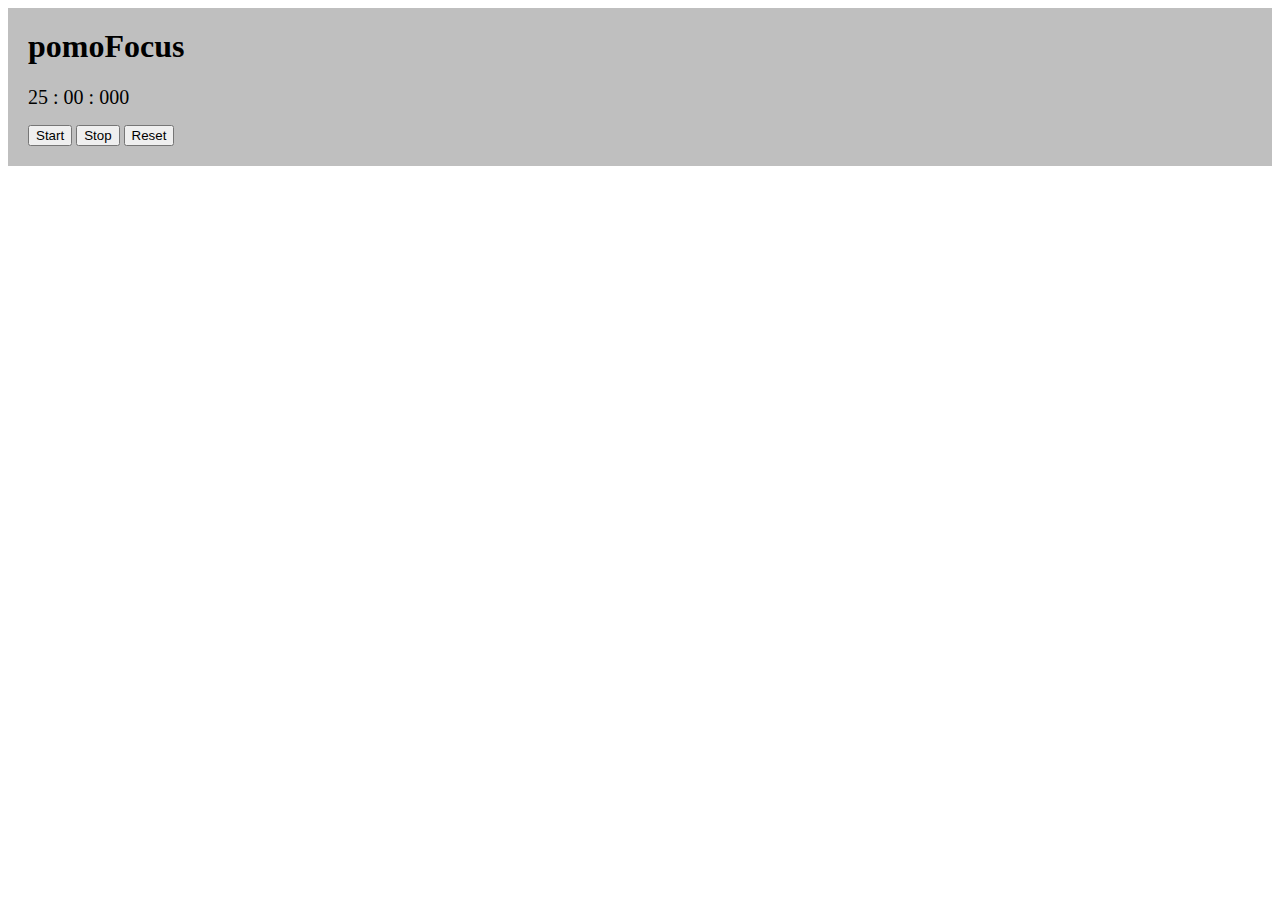
<file: index.html>
<!DOCTYPE html>
<html lang="en">

<head>
  <meta charset="UTF-8">
  <meta http-equiv="X-UA-Compatible" content="IE=edge">
  <meta name="viewport" content="width=device-width, initial-scale=1.0">
  <title>Pomodoro</title>
  <link rel="stylesheet" href="styles.css">
</head>

<body>
  <div id="stopwatch">
    <h1>pomoFocus</h1>
    <div id="timer">
      <span class="timer__minutes">25</span>
      :
      <span class="timer__seconds">00</span>
      :
      <span class="timer__milliseconds">000</span>
    </div>
    <button class="stopwatch__start">Start</button>
    <button class="stopwatch__stop" >Stop</button>
    <button class="stopwatch__reset" >Reset</button>
  </div>

  <script src="app.js"></script>
</body>

</html>
</file>
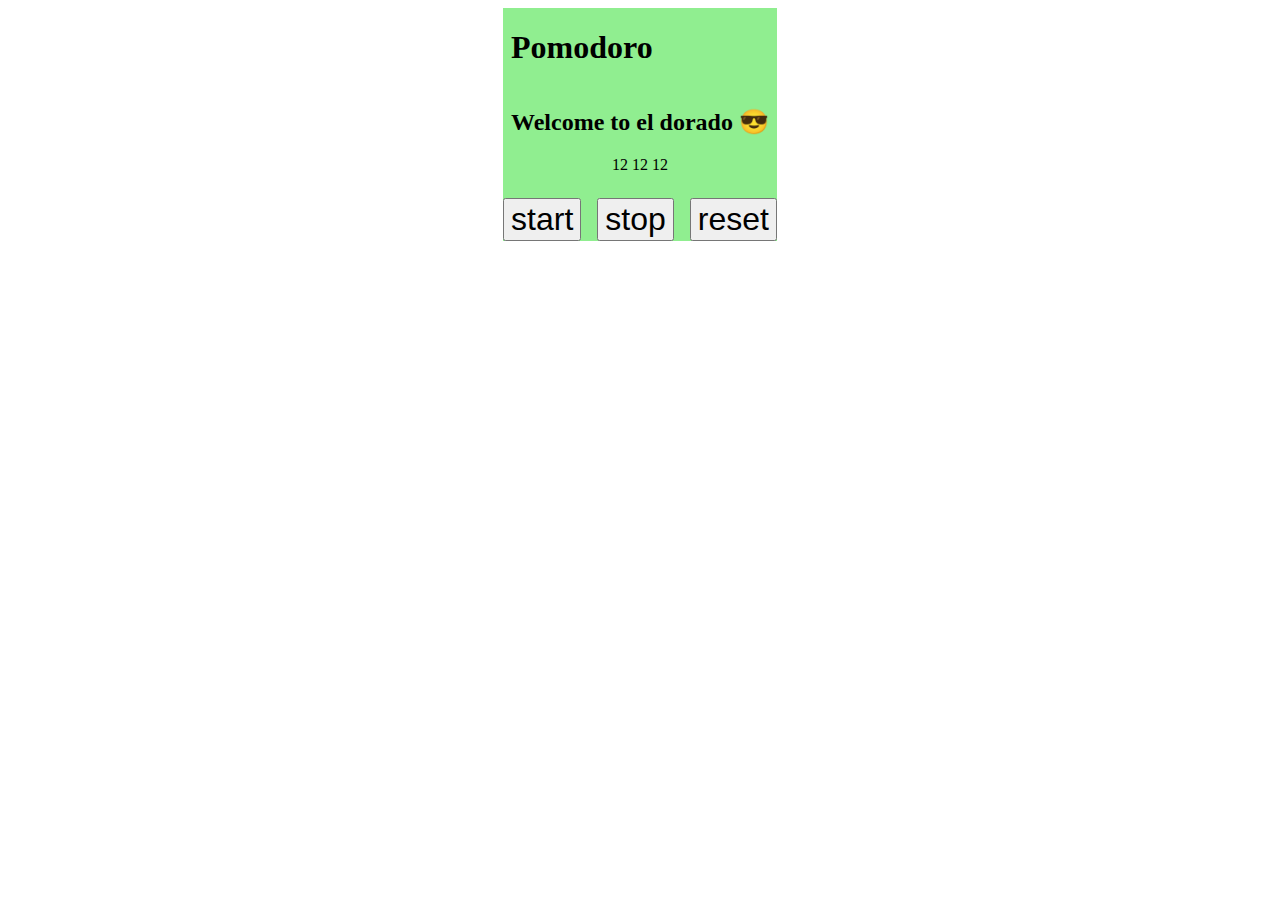
<file: revision.html>
<!DOCTYPE html>
<html lang="en">
<head>
    <meta charset="UTF-8">
    <meta name="viewport" content="width=device-width, initial-scale=1.0">
    <title>Document</title>
    <link rel="stylesheet" href="revision.css">
</head>
<body>
    <div class="pomoApp">
        <div class="info">
            <h1>Pomodoro</h1>
            <h2>Welcome to el dorado 😎</h2>
        </div>
        <div class="timer">
            <span class="timer__minutes">12</span>
            <span class="timer__seconds">12</span>
            <span class="timer__millis">12</span>
        </div>
        <div class="button__list">
            <button class="start__button" onclick={startTimer()}>start</button>
            <button class="stop__button" onclick={stopTimer()}>stop</button>
            <button class="reset__button">reset</button>
        </div>
    </div>
    
</body>
<script src="revision.js"></script>

</html>
</file>
<file: styles.css>
#stopwatch {
  background-color: rgba(0, 0, 0, 0.25);
  padding: 20px;
}

h1 {
  margin-top: 0;
}

#timer {
  font-size: 20px;
  margin-bottom: 16px;
}
</file>
<file: revision.css>
body {
    display: flex;
    justify-content: center;
    align-items: center;
}

.pomoApp {
    display: flex;
    flex-direction: column;
    justify-content: center;
    align-items: center;
}

.button__list {
    margin-top: 24px;
    display: flex;
    gap: 16px;
}

.info {
    display: flex;
    flex-direction: column;
}

button {
    font-size: 32px;
}
</file>
